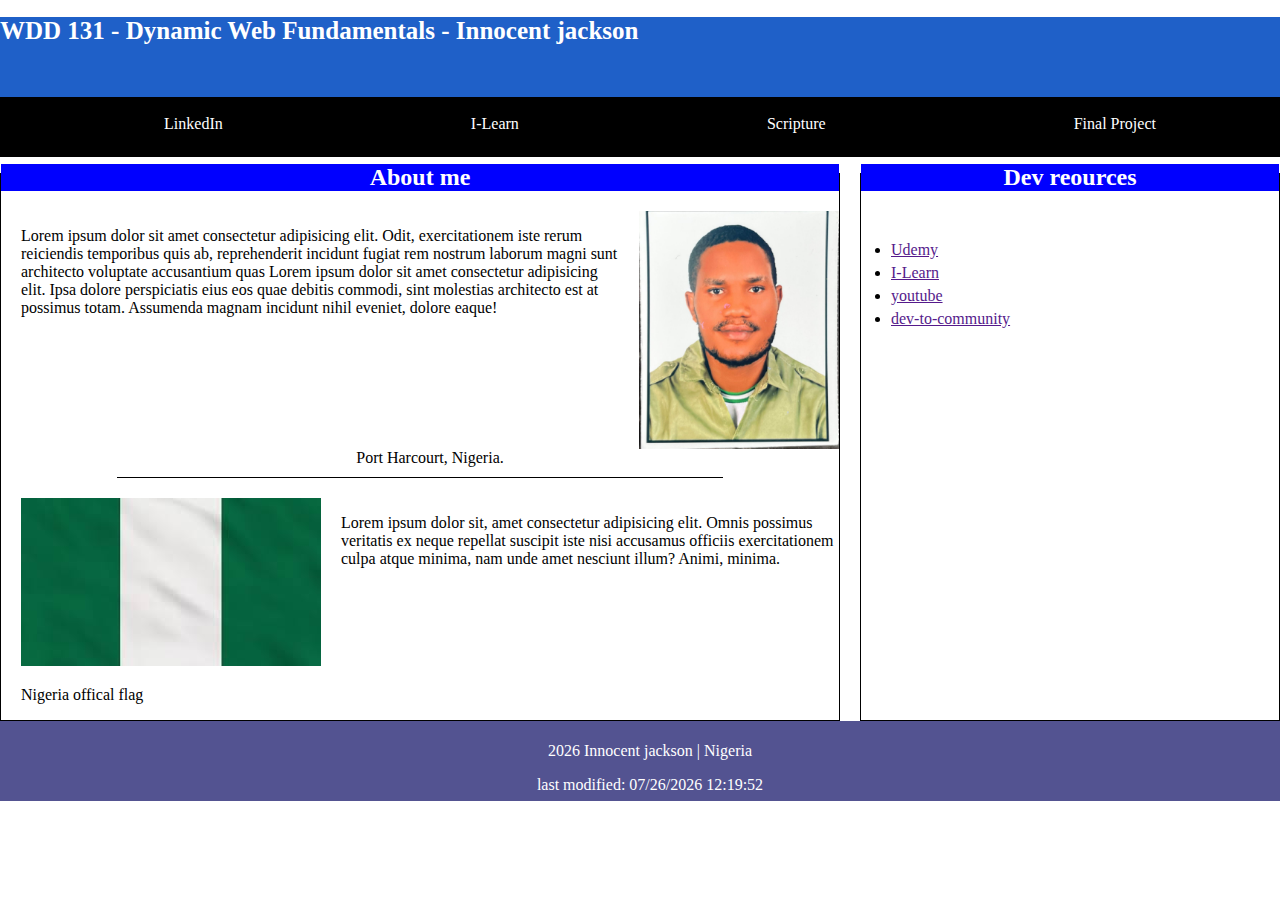
<file: index.html>
<!DOCTYPE html>
<html lang="en">
<head>
  <meta charset="UTF-8">
  <meta name="viewport" content="width=device-width, initial-scale=1.0">
  <title>WDD 131 - Dynamic Web Fundamentals - Innocent jackson </title>
  <link rel="stylesheet" href="styles/base.css">
  <script src="scripts/getdates.js" defer
  ></script>
</head>
<body>
  
  <header>
    <h1>WDD 131 - Dynamic Web Fundamentals - Innocent jackson</h1>
       
      <nav>
        <ul class="Navigation">
          <li><a href="LinkedIn.com">LinkedIn</a></li>
          <li><a href="https://byui.instructure.com/">I-Learn</a></li>
          <li><a href="Scripture.com">Scripture</a></li>
          <li><a href="Contact Us">Final Project</a></li>
        </ul> 
      </nav>
  </header>
  <main>
    <section class="card1"> <h2>About me</h2>
      <div class="about-me">
        <p>Lorem ipsum dolor sit amet
           consectetur adipisicing elit. 
           Odit, exercitationem iste rerum 
           reiciendis temporibus quis ab, 
           reprehenderit incidunt fugiat
            rem nostrum laborum magni sunt
             architecto voluptate
              accusantium quas
            Lorem ipsum dolor sit
             amet consectetur adipisicing elit.
              Ipsa dolore perspiciatis eius 
              eos quae debitis commodi, 
              sint molestias architecto est 
              at possimus totam. Assumenda 
              magnam incidunt nihil eveniet, 
              dolore eaque!</p>
        <img src="images/passport.JPG" alt="my image">
      </div>
      <div class="country">
        <p class="country-name">Port Harcourt, Nigeria.</p>
        <div class="nigeria-flag">
          <div>
            <img src="images/nigeriaflag.jpeg" alt="">
            <p>Nigeria offical flag</p>
          </div>
          <p>Lorem ipsum dolor sit,
             amet consectetur adipisicing elit.
              Omnis possimus veritatis ex 
              neque repellat suscipit iste 
              nisi accusamus officiis exercitationem 
              culpa atque minima, nam 
              unde amet nesciunt illum? 
              Animi, minima.
              
            </p>
        </div>
      </div>

     </section>
    <section class="card2"> 
      <h2>Dev reources</h2>
      <ul>
        <li>
          <a href="">Udemy</a>
        </li>
        <li>
          <a href="">I-Learn</a>
        </li>
        <li>
          <a href="">youtube</a>
        </li>
        <li>
          <a href="">dev-to-community</a>
        </li>
      </ul>
      </section>
    </main>

    <footer>
      <p>
        <span id="currentYear"></span>
        Innocent jackson | Nigeria
      </p>
      <p class="modified-date"></p>
    </footer>
    
</body>
</html>
</file>
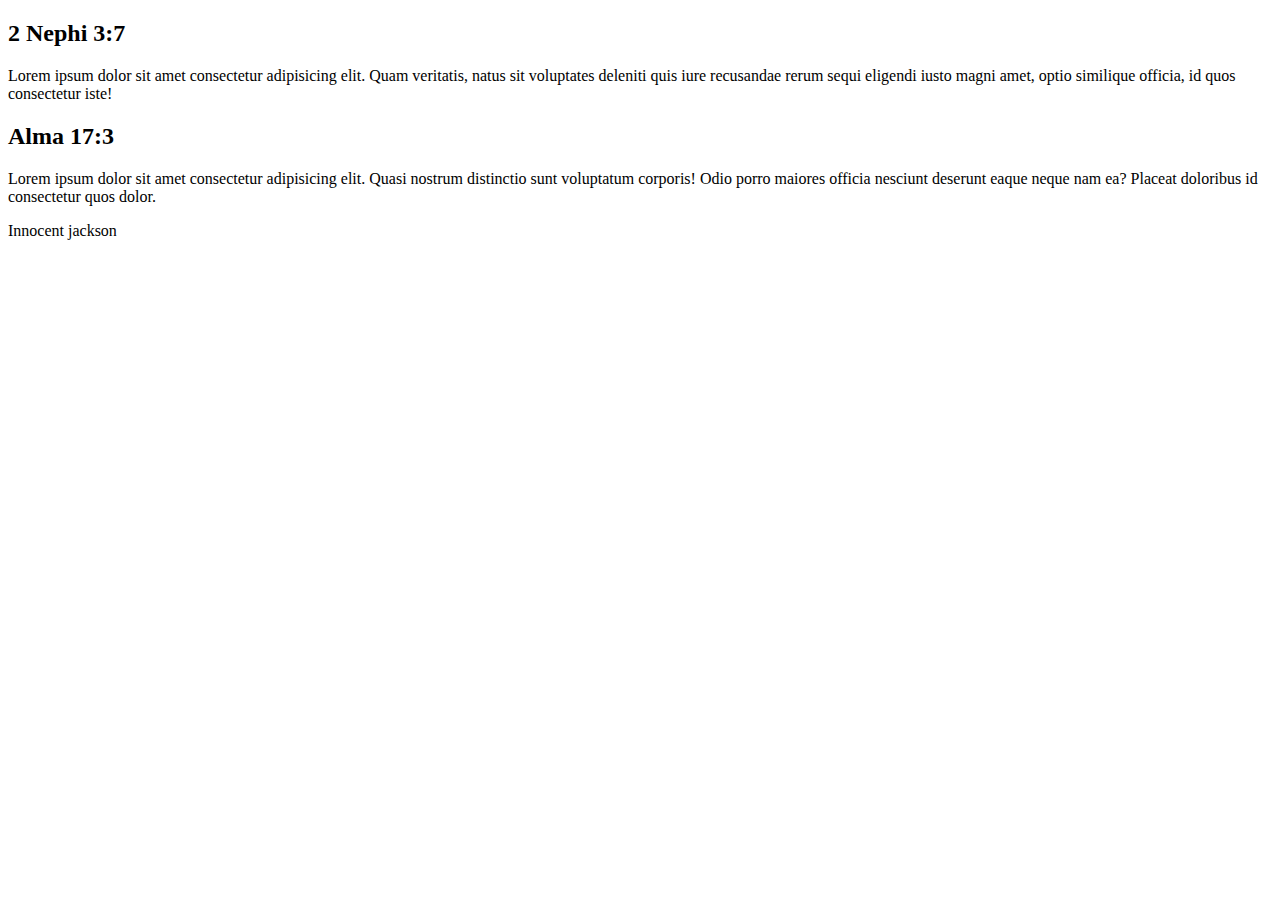
<file: week02/media-query.html>
<!DOCTYPE html>
<html lang="en">
<head>
  <meta charset="UTF-8">
  <meta name="viewport" content="width=device-width, initial-scale=1.0">
  <title>Document</title>
</head>
<body>
  <main>
<section>
  <h2>2 Nephi 3:7</h2>
  <p>Lorem ipsum dolor sit
     amet consectetur adipisicing elit.
      Quam veritatis, natus sit 
      voluptates deleniti quis iure
       recusandae rerum sequi eligendi 
       iusto magni amet, optio 
       similique officia, id 
       quos consectetur iste!
      </p>
</section>
<section>
  <h2>Alma 17:3</h2>
  <p>Lorem ipsum dolor 
    sit amet consectetur adipisicing
     elit. Quasi nostrum distinctio
      sunt voluptatum corporis! Odio 
      porro maiores officia nesciunt
       deserunt eaque neque nam ea? 
       Placeat doloribus id 
       consectetur quos dolor.
      </p>
</section>
  </main>
    <footer>
      Innocent jackson
    </footer>
</body>
</html>
</file>
<file: styles/base.css>
body {
  margin: 0;
  padding: 0;
  box-sizing: border-box;

}

h1 {
  height: 80px;
  background: rgb(31, 96, 200);
  margin-bottom: 0;
  color: white;
  font-size: 25px;


}

nav ul {
  display: flex;
  flex-direction: row;
  justify-content: space-around;
  background-color: black;
  height: 60px;
  margin-top: 0;
  align-items: center;

}

nav ul li {
  list-style: none;
  
}

nav ul li a {
  color: white;
  text-decoration: none;
}

section.class {
  background: white;
  
  
}

main {
  display: grid;
  grid-template-columns: 2fr 1fr;
  
  gap: 20px;
}

.card1 {
  display: grid;
  border: 1px solid;
  grid-template-columns: 1fr;
  
}

.about-me {
  display: grid;
  grid-template-columns: 3fr 1fr;
}

.about-me img {
  width: 200px;

}

.card2 {
  border: 1px solid;
  
}

h2 {
  background-color: blue;
  color: white;
  text-align: center;
  margin-top: -10px;
}

.country {
  display: flex;
  flex-direction: column;


}

.nigeria-flag {
  display: grid;
  grid-template-columns: 1fr 3fr;
  
  

}

p {
  padding-left: 20px;
  
  
}

img {
  padding-left: 20px;

}

.country-name {
  border-bottom: 1px solid;
  width: 70%;
  margin: 0 auto;
  text-align: center;
  padding-bottom: 10px;
  margin-bottom: 20px;
}

footer {
  background: rgb(83, 83, 145);
  height: 70px;
  text-align: center;
  color: white;
  padding: 5px;
  
}

.card2 ul {
  display: flex;
  flex-direction: column;
  padding: 30px;
}

li {
  margin-bottom: 5px;
}
</file>
